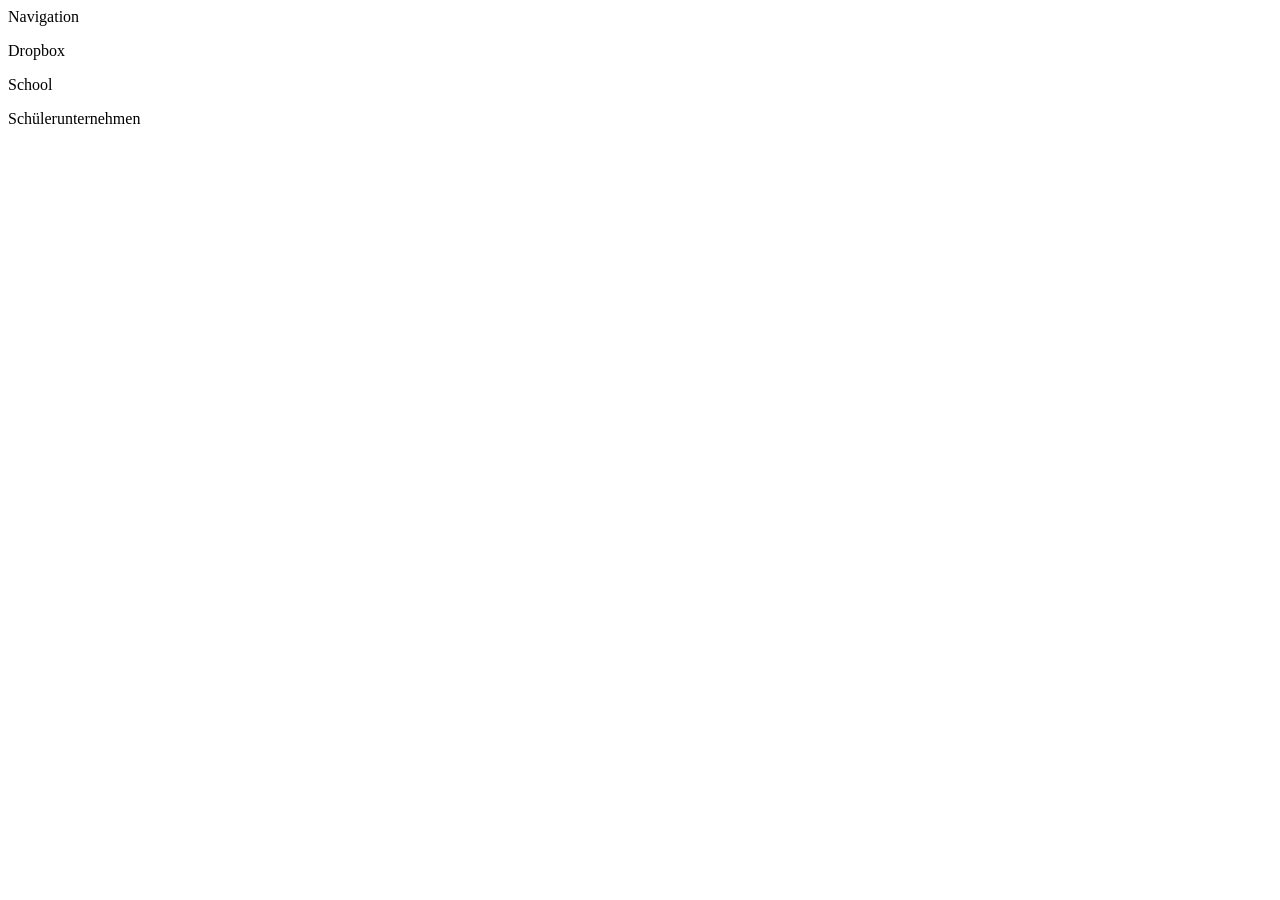
<file: index.html>
<DOCTYPE! html>
<html lang="de">
  <header>
    <meta charset="UTF-8">
  </header>
  <body>
    <heading1>Navigation</heading1>
    <p href=https://henry-ramirez-git.github.io/support/dropbox.html>Dropbox</p>
    <p href=https://henry-ramirez-git.github.io/support/school.html>School</p>
    <p href=https://henry-ramirez-git.github.io/support/schuelerunternehmen>Schülerunternehmen</p>
  </body>
</file>
